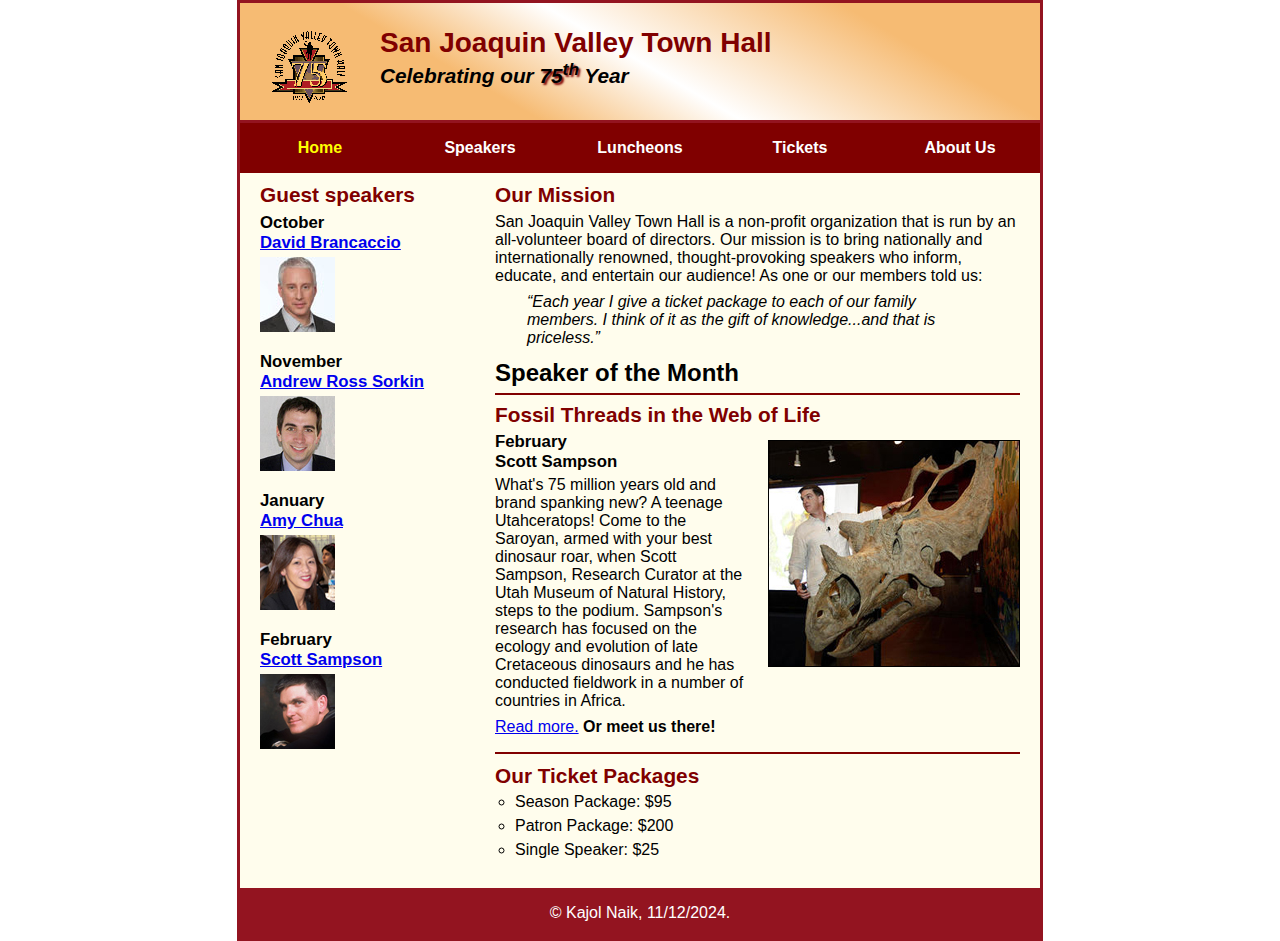
<file: index.html>
<!DOCTYPE html>
<html lang="en">

<head>
<meta charset="utf-8">
<title>San Joaquin Valley Town Hall</title>
<link rel="shortcut icon" href="images/favicon.ico">
<link rel="stylesheet" href="styles/c8_main.css">
</head>

<body>
<header>
<img src="images/town_hall_logo.gif" alt="Town Hall logo" height="80">
<h2>San Joaquin Valley Town Hall</h2>
<h3>Celebrating our <span class="shadow">75<sup>th</sup></span> Year</h3>
</header>
      <nav id="nav_menu">
        <ul>
            <li><a class="current" href="./index.html">Home</a></li>
            <li><a href="#speakers">Speakers</a></li>
            <li><a href="#">Luncheons</a></li>
            <li><a href="#tickets">Tickets</a></li>
            <li>
                <a href="#">About Us</a>
                <ul>
                    <li><a href="#">Our history</a></lil>
                    <li><a href="#">Board of directors</a></lil>
                    <li><a href="#">Past Speakers</a></lil>
                    <li><a href="#">Contact information</a></lil>
                </ul>
            </li>


        </ul>
    </nav>
<main>
<section>
<h2>Our Mission</h2>
<p>San Joaquin Valley Town Hall is a non-profit organization that is run by an 
   all-volunteer board of directors. Our mission is to bring nationally and 
   internationally renowned, thought-provoking speakers who inform, educate, 
   and entertain our audience! As one or our members told us:</p>
<blockquote>&ldquo;Each year I give a ticket package to each of our family members. 
I think of it as the gift of knowledge...and that is priceless.&rdquo;</blockquote>
<h1>Speaker of the Month</h1>
<article>
<h2>Fossil Threads in the Web of Life</h2>
<img src="images/sampson_dinosaur.jpg" alt="Scott Sampson with dinosaur">
<h3>February<br>
Scott Sampson</h3>
<p>What's 75 million years old and brand spanking new? A teenage Utahceratops! 
Come to the Saroyan, armed with your best dinosaur roar, when Scott Sampson, Research 
Curator at the Utah Museum of Natural History, steps to the podium. Sampson's research 
has focused on the ecology and evolution of late Cretaceous dinosaurs and he has conducted 
fieldwork in a number of countries in Africa.</p>
<p><a href="speakers/c6_sampson.html">Read more.</a>&nbsp;<b>Or meet us there!</b></p>
</article>

<h2>Our Ticket Packages</h2>
<ul>
<li>Season Package: $95</li>
<li>Patron Package: $200</li>
<li>Single Speaker: $25</li>
</ul>
</section>

<aside>
<h2>Guest speakers</h2>
<h3>October<br><a href="speakers/brancaccio.html">David Brancaccio</a></h3>
<img src="images/brancaccio75.jpg" alt="David Brancaccio photo">
<h3>November<br><a href="speakers/sorkin.html">Andrew Ross Sorkin</a></h3>
<img src="images/sorkin75.jpg" alt="Andrew Ross Sorkin photo">
<h3>January<br><a href="speakers/chua.html">Amy Chua</a></h3>
<img src="images/chua75.jpg" alt="Amy Chua photo">
<h3>February<br><a href="speakers/c6_sampson.html">Scott Sampson</a></h3>
<img src="images/sampson75.jpg" alt="Scott Sampson photo">
</aside>
</main>
<footer>
<p>&copy; Kajol Naik, 11/12/2024.</p>
</footer>
</body>
</html>
</file>
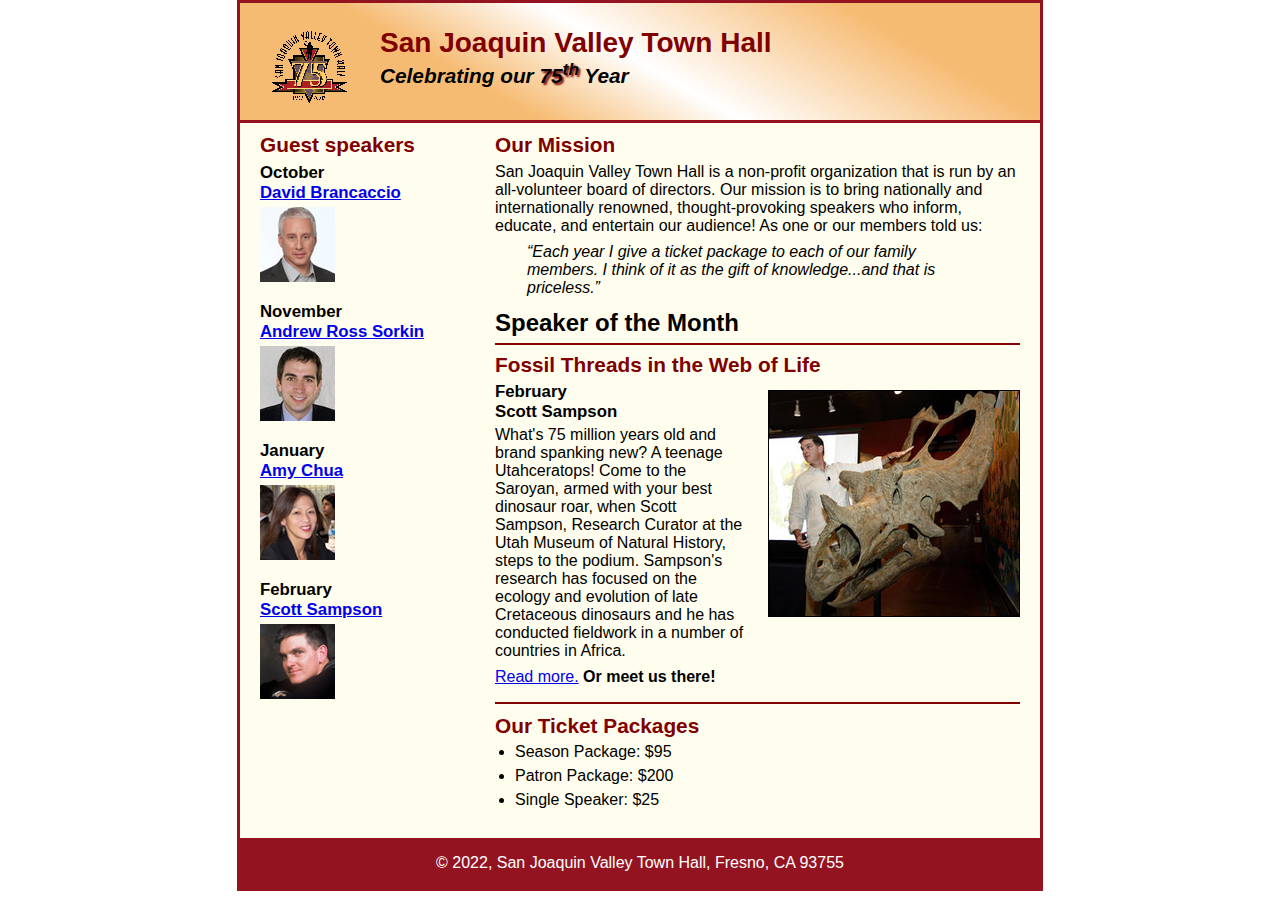
<file: c7_index.html>
<!DOCTYPE html>
<html lang="en">

<head>
	<meta charset="utf-8">
	<title>San Joaquin Valley Town Hall</title>
	<link rel="shortcut icon" href="images/favicon.ico">
	<link rel="stylesheet" href="styles/c7_main.css">
</head>

<body>
	<header>
		<img src="images/town_hall_logo.gif" alt="Town Hall logo" height="80">
		<h2>San Joaquin Valley Town Hall</h2>
		<h3>Celebrating our <span class="shadow">75<sup>th</sup></span> Year</h3>
	</header>
	<main>
		<section>
			<h2>Our Mission</h2>
			<p>San Joaquin Valley Town Hall is a non-profit organization that is run by an 
			   all-volunteer board of directors. Our mission is to bring nationally and 
			   internationally renowned, thought-provoking speakers who inform, educate, 
			   and entertain our audience! As one or our members told us:</p>
			<blockquote>&ldquo;Each year I give a ticket package to each of our family members. 
			I think of it as the gift of knowledge...and that is priceless.&rdquo;</blockquote>
			<h1>Speaker of the Month</h1>
			<article>
				<h2>Fossil Threads in the Web of Life</h2>
				<img src="images/sampson_dinosaur.jpg" alt="Scott Sampson with dinosaur">
				<h3>February<br>
				Scott Sampson</h3>
				<p>What's 75 million years old and brand spanking new? A teenage Utahceratops! 
				Come to the Saroyan, armed with your best dinosaur roar, when Scott Sampson, Research 
				Curator at the Utah Museum of Natural History, steps to the podium. Sampson's research 
				has focused on the ecology and evolution of late Cretaceous dinosaurs and he has conducted 
				fieldwork in a number of countries in Africa.</p>
				<p><a href="speakers/c6_sampson.html">Read more.</a>&nbsp;<b>Or meet us there!</b></p>
			</article>
			
			<h2>Our Ticket Packages</h2>
			<ul>
				<li>Season Package: $95</li>
				<li>Patron Package: $200</li>
				<li>Single Speaker: $25</li>
			</ul>
		</section>
		
		<aside>
			<h2>Guest speakers</h2>
			<h3>October<br><a href="speakers/brancaccio.html">David Brancaccio</a></h3>
			<img src="images/brancaccio75.jpg" alt="David Brancaccio photo">
			<h3>November<br><a href="speakers/sorkin.html">Andrew Ross Sorkin</a></h3>
			<img src="images/sorkin75.jpg" alt="Andrew Ross Sorkin photo">
			<h3>January<br><a href="speakers/chua.html">Amy Chua</a></h3>
			<img src="images/chua75.jpg" alt="Amy Chua photo">
			<h3>February<br><a href="speakers/c6_sampson.html">Scott Sampson</a></h3>
			<img src="images/sampson75.jpg" alt="Scott Sampson photo">
		</aside>
	</main>
	<footer>
		<p>&copy; 2022, San Joaquin Valley Town Hall, Fresno, CA 93755</p>
	</footer>
</body>
</html>
</file>
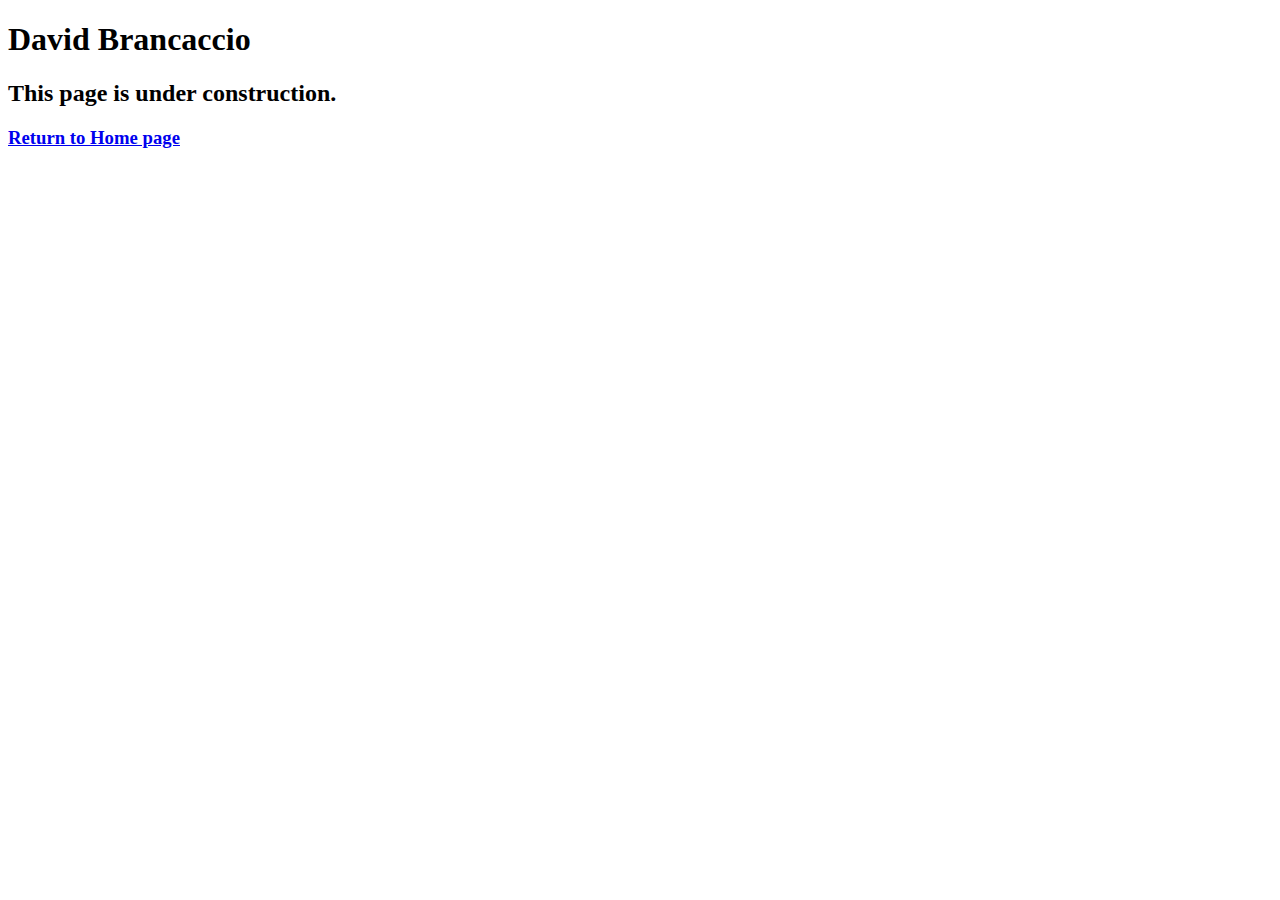
<file: speakers/brancaccio.html>
<!DOCTYPE html>
<html lang="en">

<head>
	<meta charset="utf-8">
	<title>San Joaquin Valley Town Hall</title>
	<link rel="shortcut icon" href="../images/favicon.ico">
</head>

<body>
    <main>
	    <h1>David Brancaccio</h1>
	    <h2>This page is under construction.</h2>	 
		<h3><a href="../index.html">Return to Home page</a></h3>       
    </main>
</body>

</html>
</file>
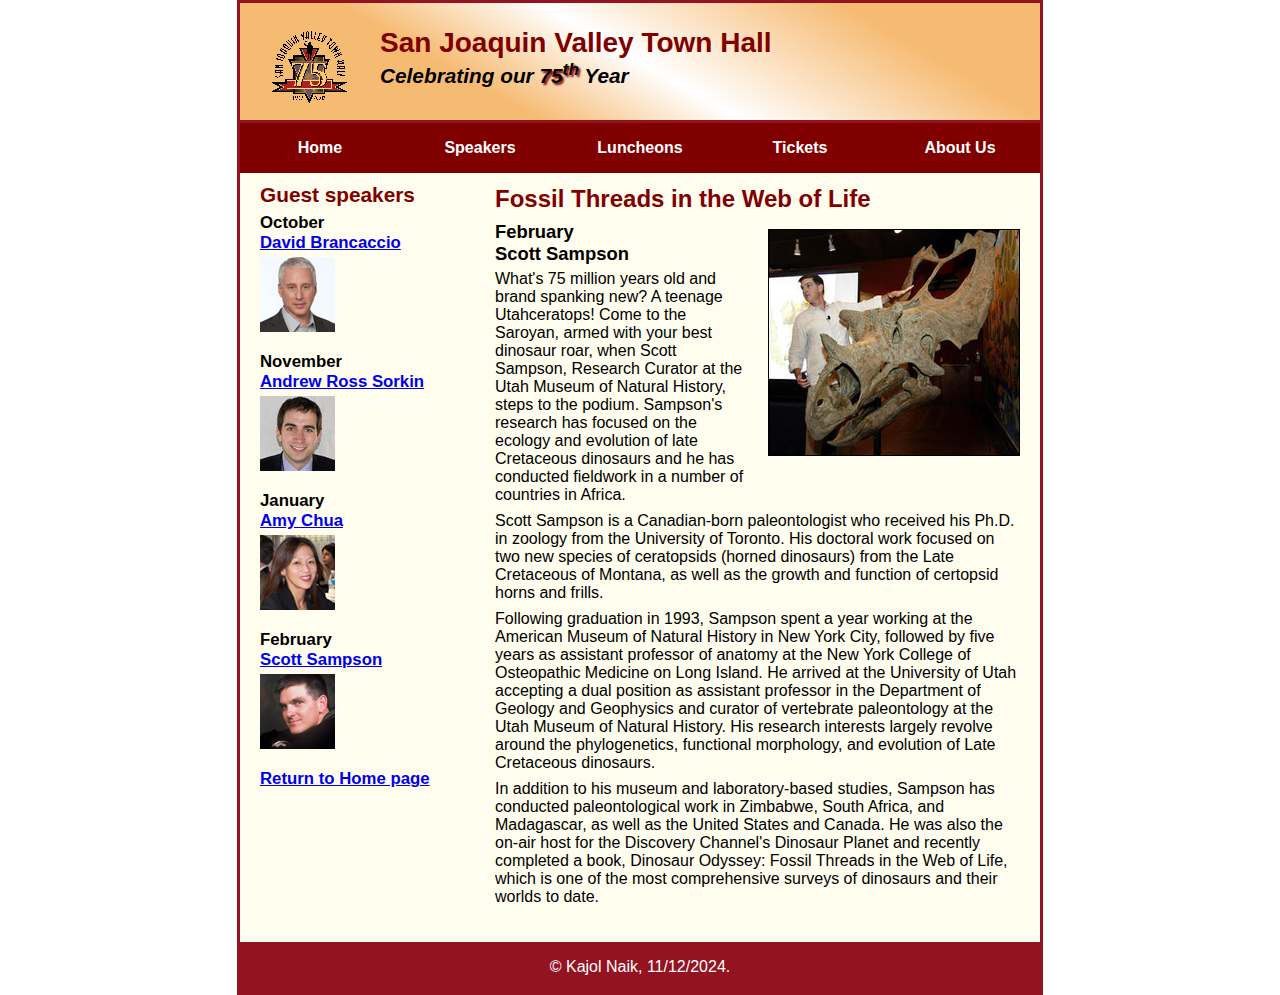
<file: speakers/c6_sampson.html>
<!DOCTYPE html>
<html lang="en">

<head>
	<meta charset="utf-8">
	<title>San Joaquin Valley Town Hall</title>
	<link rel="shortcut icon" href="../images/favicon.ico">
	<link rel="stylesheet" href="../styles/c7_speaker.css">
</head>

<body>
	<header>
		<img src="../images/town_hall_logo.gif" alt="Town Hall logo" height="80">
		<h2>San Joaquin Valley Town Hall</h2>
		<h3>Celebrating our <span class="shadow">75<sup>th</sup></span> Year</h3>
	</header>
	<nav id="nav_menu">
        <ul>
            <li><a href="../index.html">Home</a></li>
            <li><a href="#speakers">Speakers</a></li>
            <li><a href="#">Luncheons</a></li>
            <li><a href="../index.html">Tickets</a></li>
            <li>
                <a href="#">About Us</a>
                <ul>
                    <lil><a href="#">Our history</a></lil>
                    <lil><a href="#">Board of directors</a></lil>
                    <lil><a href="#">Past Speakers</a></lil>
                    <lil><a href="#">Contact information</a></lil>
                </ul>
            </li>


        </ul>
    </nav>
	<main>
		<section>
			<h1>Fossil Threads in the Web of Life</h1>
			<article>
				<img src="../images/sampson_dinosaur.jpg" alt="Scott Sampson with dinosaur">
				<h2>February<br>Scott Sampson</h2>
				<p>What's 75 million years old and brand spanking new? A teenage Utahceratops! Come to the 
				   Saroyan, armed with your best dinosaur roar, when Scott Sampson, Research Curator at the 
				   Utah Museum of Natural History, steps to the podium. Sampson's research has focused on the 
				   ecology and evolution of late Cretaceous dinosaurs and he has conducted fieldwork in a number 
				   of countries in Africa.</p>
				<p>Scott Sampson is a Canadian-born paleontologist who received his Ph.D. in zoology from the 
				   University of Toronto. His doctoral work focused on two new species of ceratopsids (horned 
				   dinosaurs) from the Late Cretaceous of Montana, as well as the growth and function of certopsid 
				   horns and frills.</p>
				<p>Following graduation in 1993, Sampson spent a year working at the American Museum of Natural 
				   History in New York City, followed by five years as assistant professor of anatomy at the New 
				   York College of Osteopathic Medicine on Long Island. He arrived at the University of Utah 
				   accepting a dual position as assistant professor in the Department of Geology and Geophysics 
				   and curator of vertebrate paleontology at the Utah Museum of Natural History. His research 
				   interests largely revolve around the phylogenetics, functional morphology, and evolution of 
				   Late Cretaceous dinosaurs.</p>
				<p>In addition to his museum and laboratory-based studies, Sampson has conducted paleontological 
				   work in Zimbabwe, South Africa, and Madagascar, as well as the United States and Canada. He was 
				   also the on-air host for the Discovery Channel's Dinosaur Planet and recently completed a book, 
				   Dinosaur Odyssey: Fossil Threads in the Web of Life, which is one of the most 
				   comprehensive surveys of dinosaurs and their worlds to date.</p>
			</article>
		</section>
		
		<aside>
			<h2>Guest speakers</h2>
			<h3>October<br><a href="../speakers/brancaccio.html">David Brancaccio</a></h3>
			<img src="../images/brancaccio75.jpg" alt="David Brancaccio photo">
			<h3>November<br><a href="../speakers/sorkin.html">Andrew Ross Sorkin</a></h3>
			<img src="../images/sorkin75.jpg" alt="Andrew Ross Sorkin photo">
			<h3>January<br><a href="../speakers/chua.html">Amy Chua</a></h3>
			<img src="../images/chua75.jpg" alt="Amy Chua photo">
			<h3>February<br><a href="../speakers/c6_sampson.html">Scott Sampson</a></h3>
			<img src="../images/sampson75.jpg" alt="Scott Sampson photo">
			<h3><a href="../index.html">Return to Home page</a></h3>
		</aside>
	</main>
	<footer>
		<p>&copy; Kajol Naik, 11/12/2024.</p>
	</footer>
</body>
</html>
</file>
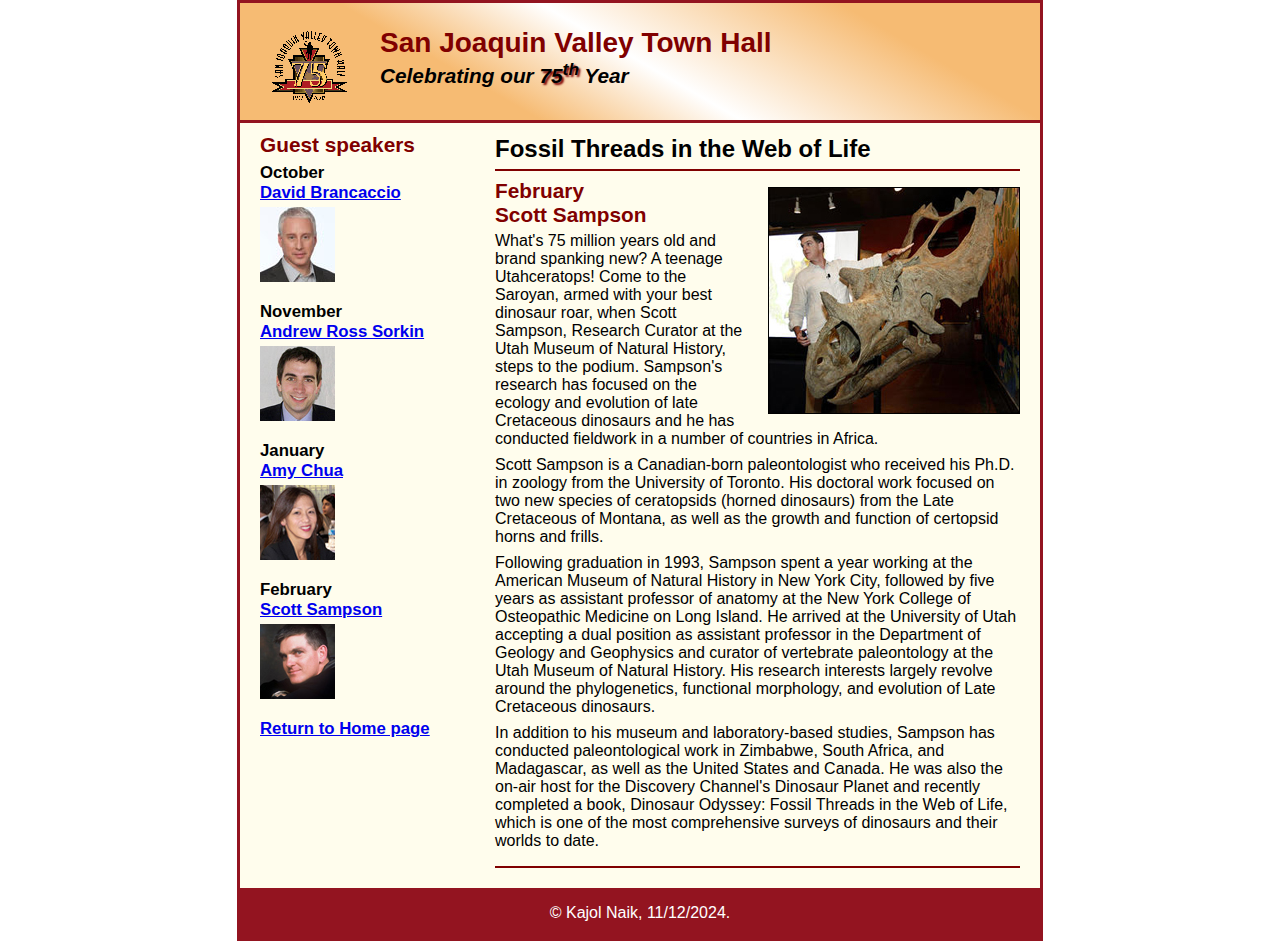
<file: speakers/c7_sampson.html>
<!DOCTYPE html>
<html lang="en">

<head>
	<meta charset="utf-8">
	<title>San Joaquin Valley Town Hall</title>
	<link rel="shortcut icon" href="../images/favicon.ico">
	<link rel="stylesheet" href="../styles/c6_speaker.css">
</head>

<body>
	<header>
		<img src="../images/town_hall_logo.gif" alt="Town Hall logo" height="80">
		<h2>San Joaquin Valley Town Hall</h2>
		<h3>Celebrating our <span class="shadow">75<sup>th</sup></span> Year</h3>
	</header>
	<main>
		<section>
			<h1>Fossil Threads in the Web of Life</h1>
			<article>
				<img src="../images/sampson_dinosaur.jpg" alt="Scott Sampson with dinosaur">
				<h2>February<br>Scott Sampson</h2>
				<p>What's 75 million years old and brand spanking new? A teenage Utahceratops! Come to the 
				   Saroyan, armed with your best dinosaur roar, when Scott Sampson, Research Curator at the 
				   Utah Museum of Natural History, steps to the podium. Sampson's research has focused on the 
				   ecology and evolution of late Cretaceous dinosaurs and he has conducted fieldwork in a number 
				   of countries in Africa.</p>
				<p>Scott Sampson is a Canadian-born paleontologist who received his Ph.D. in zoology from the 
				   University of Toronto. His doctoral work focused on two new species of ceratopsids (horned 
				   dinosaurs) from the Late Cretaceous of Montana, as well as the growth and function of certopsid 
				   horns and frills.</p>
				<p>Following graduation in 1993, Sampson spent a year working at the American Museum of Natural 
				   History in New York City, followed by five years as assistant professor of anatomy at the New 
				   York College of Osteopathic Medicine on Long Island. He arrived at the University of Utah 
				   accepting a dual position as assistant professor in the Department of Geology and Geophysics 
				   and curator of vertebrate paleontology at the Utah Museum of Natural History. His research 
				   interests largely revolve around the phylogenetics, functional morphology, and evolution of 
				   Late Cretaceous dinosaurs.</p>
				<p>In addition to his museum and laboratory-based studies, Sampson has conducted paleontological 
				   work in Zimbabwe, South Africa, and Madagascar, as well as the United States and Canada. He was 
				   also the on-air host for the Discovery Channel's Dinosaur Planet and recently completed a book, 
				   Dinosaur Odyssey: Fossil Threads in the Web of Life, which is one of the most 
				   comprehensive surveys of dinosaurs and their worlds to date.</p>
			</article>
		</section>
		
		<aside>
			<h2>Guest speakers</h2>
			<h3>October<br><a href="../speakers/brancaccio.html">David Brancaccio</a></h3>
			<img src="../images/brancaccio75.jpg" alt="David Brancaccio photo">
			<h3>November<br><a href="../speakers/sorkin.html">Andrew Ross Sorkin</a></h3>
			<img src="../images/sorkin75.jpg" alt="Andrew Ross Sorkin photo">
			<h3>January<br><a href="../speakers/chua.html">Amy Chua</a></h3>
			<img src="../images/chua75.jpg" alt="Amy Chua photo">
			<h3>February<br><a href="../speakers/c6_sampson.html">Scott Sampson</a></h3>
			<img src="../images/sampson75.jpg" alt="Scott Sampson photo">
			<h3><a href="../index.html">Return to Home page</a></h3>
		</aside>
	</main>
	<footer>
		<p>&copy; Kajol Naik, 11/12/2024.</p>
	</footer>
</body>
</html>
</file>
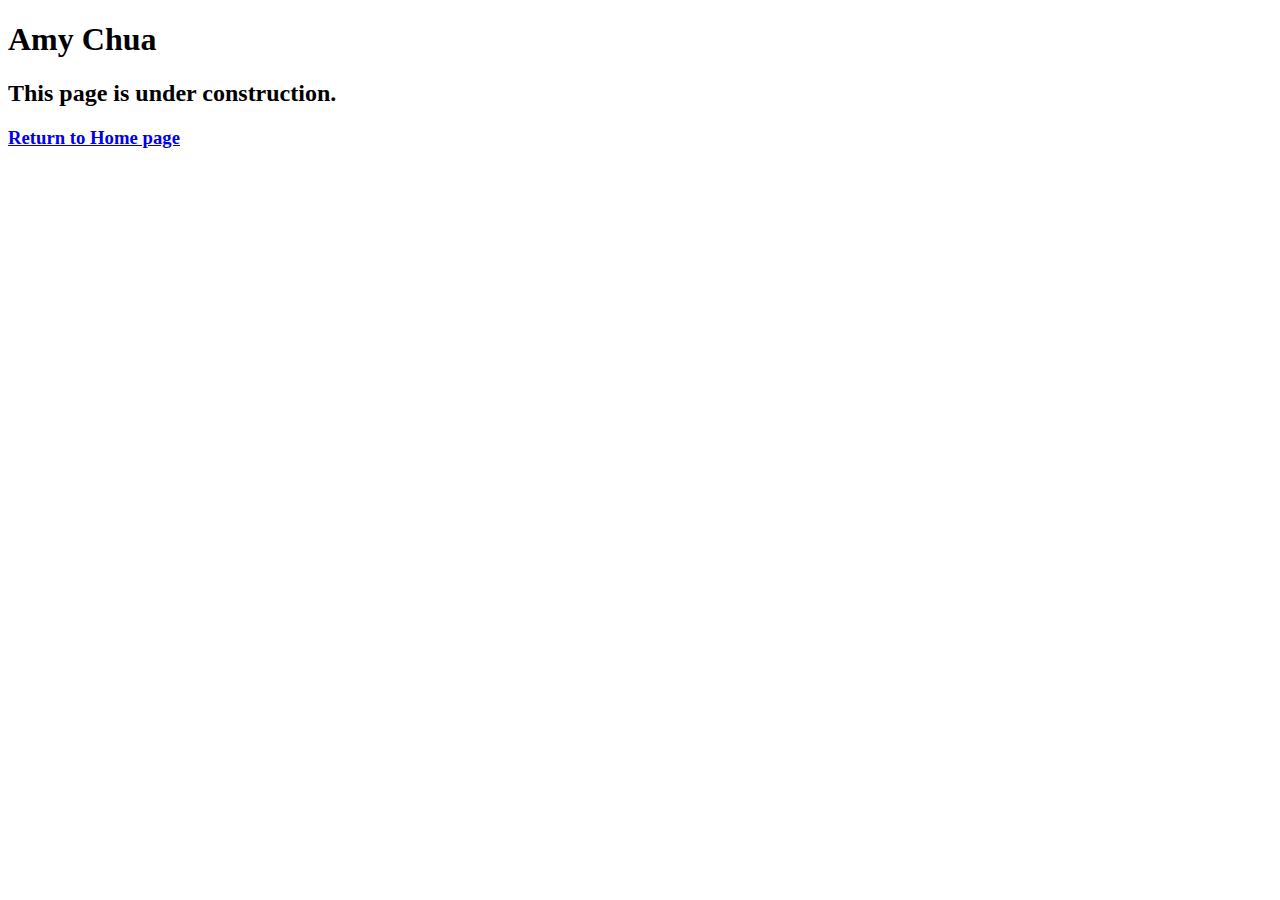
<file: speakers/chua.html>
<!DOCTYPE html>
<html lang="en">

<head>
	<meta charset="utf-8">
	<title>San Joaquin Valley Town Hall</title>
	<link rel="shortcut icon" href="images/favicon.ico">
</head>

<body>
	<main>
		<h1>Amy Chua</h1>
		<h2>This page is under construction.</h2>
		<h3><a href="../index.html">Return to Home page</a></h3>   
	</main>
</body>

</html>
</file>
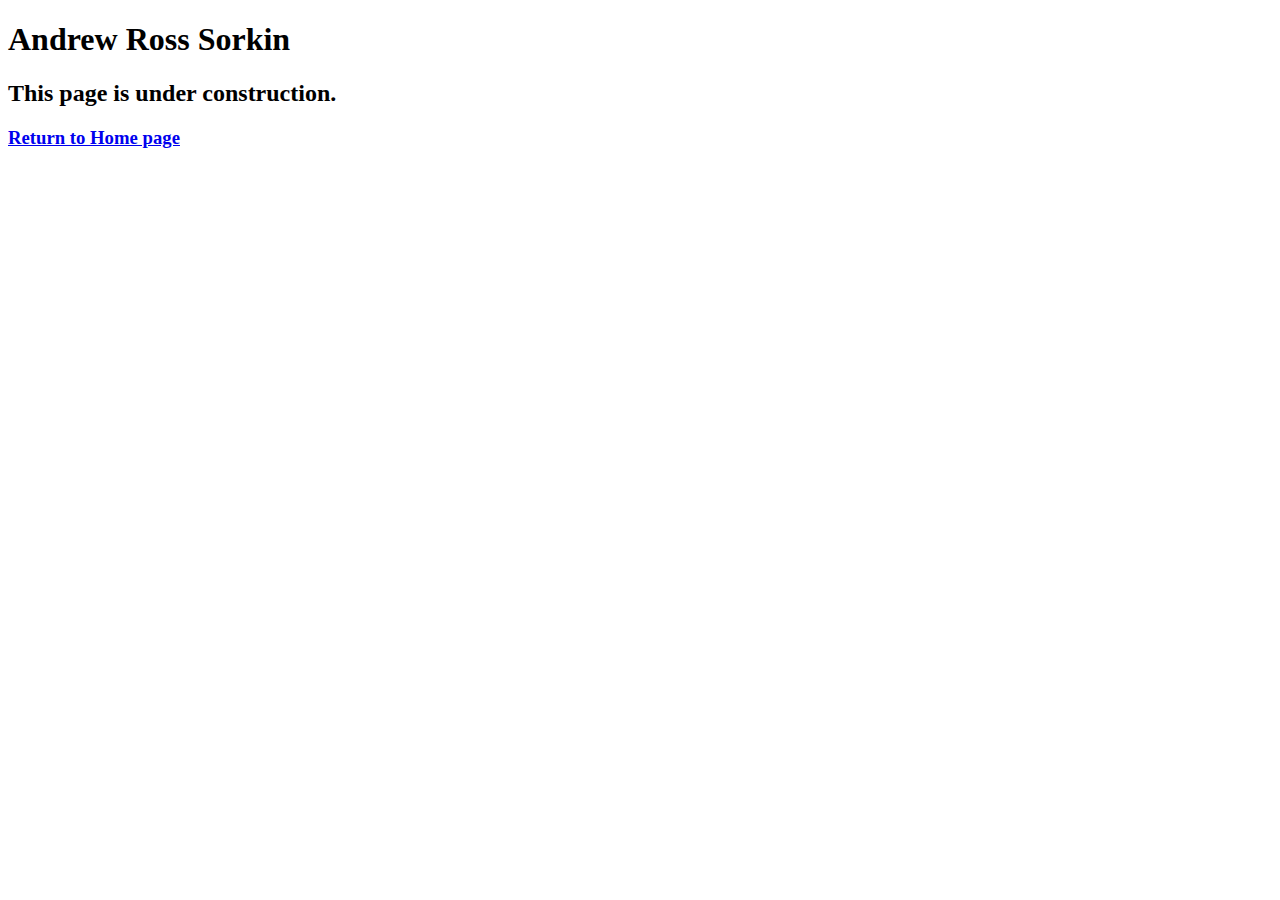
<file: speakers/sorkin.html>
<!DOCTYPE html>
<html lang="en">

<head>
	<meta charset="utf-8">
	<title>San Joaquin Valley Town Hall</title>
	<link rel="shortcut icon" href="images/favicon.ico">
</head>

<body>
	<main>
		<h1>Andrew Ross Sorkin</h1>
		<h2>This page is under construction.</h2>
		<h3><a href="../index.html">Return to Home page</a></h3>   
	</main>
</body>

</html>
</file>
<file: styles/c8_main.css>
/* the styles for the elements */
* {
	margin: 0;
	padding: 0;
}
html {
	background-color: white;
}
body {
	font-family: Arial, Helvetica, sans-serif;
    font-size: 100%;
    width: 800px;
    margin: 0 auto;
    border: 3px solid #931420;
    background-color: #fffded;
}
a:focus, a:hover {
	font-style: italic;
}
/* the styles for the header */
header {
	padding: 1.5em 0 2em 0;
	border-bottom: 3px solid #931420;
		background-image: -moz-linear-gradient(
	    30deg, #f6bb73 0%, #f6bb73 30%, white 50%, #f6bb73 80%, #f6bb73 100%);
	background-image: -webkit-linear-gradient(
	    30deg, #f6bb73 0%, #f6bb73 30%, white 50%, #f6bb73 80%, #f6bb73 100%);
	background-image: -o-linear-gradient(
	    30deg, #f6bb73 0%, #f6bb73 30%, white 50%, #f6bb73 80%, #f6bb73 100%);
	background-image: linear-gradient(
	    30deg, #f6bb73 0%, #f6bb73 30%, white 50%, #f6bb73 80%, #f6bb73 100%);
}
header h2 {
	font-size: 175%;
	color: #800000;
}
header h3 {
	font-size: 130%;
	font-style: italic;
}
header img {
	float: left;
	padding: 0 30px;
}
.shadow {
	text-shadow: 2px 2px 2px #800000;
}
/* the styles for the navigation menu */
#nav_menu ul {
	list-style-type: none;
	margin: 0;
	padding: 0;
	position: relative;
}
#nav_menu ul li {
	float: left;
}
#nav_menu ul li a {
    display: block;
    width: 160px;
    text-align: center;
    padding: 1em 0;
    text-decoration: none;
    background-color: #800000;
    color: white;
    font-weight: bold;
}
#nav_menu a.current {
	color: yellow;
}
#nav_menu ul ul { /*submenu*/
    display: none;
    position: absolute;
    top: 100%;
}
#nav_menu ul ul li {
	float: none;
}
#nav_menu ul li:hover > ul {
	display: block;
}
#nav_menu > ul::after {
    content: "";
    clear: both;
    display: block;
}

/* the styles for the main content */
main {
	clear: left;
}

/* the styles for the section */
section {
	width: 525px;
	float: right;
	padding: 0 20px 20px 20px;
}
section h1 {
	font-size: 150%;
	padding: .5em 0 .25em 0;
	margin: 0;
}
section h2 {
	color: #800000;
	font-size: 130%;
	padding: .5em 0 .25em 0;
}
section p {
	padding-bottom: .5em;
}
section blockquote {
	padding: 0 2em;
	font-style: italic;
}
section ul {
	padding: 0 0 .25em 1.25em;
	list-style-type: circle;
}
section li {
	padding-bottom: .35em;
}

/* the styles for the article */
article {
	padding: .5em 0;
	border-top: 2px solid #800000;
	border-bottom: 2px solid #800000;
}
article h2 {
	padding-top: 0;
}
article h3 {
	font-size: 105%;
	padding-bottom: .25em;
}
article img {
	float: right;
	margin: .5em 0 1em 1em;
	border: 1px solid black;
}

/* the styles for the aside */
aside {
	width: 215px;
	float: right;
	padding: 0 0 20px 20px;
}
aside h2 {
	color: #800000;
	font-size: 130%;
	padding: .5em 0 .25em 0;
}

aside h3 {
	font-size: 105%;
	padding-bottom: .25em;
}
aside img {
	padding-bottom: 1em;
}

/* the styles for the footer */
footer {
	background-color: #931420;
	clear: both;

}
footer p {
	text-align: center;
	color: white;
	padding: 1em 0;
}
</file>
<file: styles/c7_main.css>
/* the styles for the elements */
* {
	margin: 0;
	padding: 0;
}
html {
	background-color: white;
}
body {
	font-family: Arial, Helvetica, sans-serif;
    font-size: 100%;
    width: 800px;
    margin: 0 auto;
    border: 3px solid #931420;
    background-color: #fffded;
}
a:focus, a:hover {
	font-style: italic;
}
/* the styles for the header */
header {
	padding: 1.5em 0 2em 0;
	border-bottom: 3px solid #931420;
		background-image: -moz-linear-gradient(
	    30deg, #f6bb73 0%, #f6bb73 30%, white 50%, #f6bb73 80%, #f6bb73 100%);
	background-image: -webkit-linear-gradient(
	    30deg, #f6bb73 0%, #f6bb73 30%, white 50%, #f6bb73 80%, #f6bb73 100%);
	background-image: -o-linear-gradient(
	    30deg, #f6bb73 0%, #f6bb73 30%, white 50%, #f6bb73 80%, #f6bb73 100%);
	background-image: linear-gradient(
	    30deg, #f6bb73 0%, #f6bb73 30%, white 50%, #f6bb73 80%, #f6bb73 100%);
}
header h2 {
	font-size: 175%;
	color: #800000;
}
header h3 {
	font-size: 130%;
	font-style: italic;
}
header img {
	float: left;
	padding: 0 30px;
}
.shadow {
	text-shadow: 2px 2px 2px #800000;
}
/* the styles for the section */
section {
	width: 525px;
	float: right;
	padding: 0 20px 20px 20px;
}
section h1 {
	font-size: 150%;
	padding: .5em 0 .25em 0;
	margin: 0;
}
section h2 {
	color: #800000;
	font-size: 130%;
	padding: .5em 0 .25em 0;
}
section p {
	padding-bottom: .5em;
}
section blockquote {
	padding: 0 2em;
	font-style: italic;
}
section ul {
	padding: 0 0 .25em 1.25em;
}
section li {
	padding-bottom: .35em;
}

/* the styles for the article */
article {
	padding: .5em 0;
	border-top: 2px solid #800000;
	border-bottom: 2px solid #800000;
}
article h2 {
	padding-top: 0;
}
article h3 {
	font-size: 105%;
	padding-bottom: .25em;
}
article img {
	float: right;
	margin: .5em 0 1em 1em;
	border: 1px solid black;
}

/* the styles for the aside */
aside {
	width: 215px;
	float: right;
	padding: 0 0 20px 20px;
}
aside h2 {
	color: #800000;
	font-size: 130%;
	padding: .5em 0 .25em 0;
}
aside h3 {
	font-size: 105%;
	padding-bottom: .25em;
}
aside img {
	padding-bottom: 1em;
}

/* the styles for the footer */
footer {
	background-color: #931420;
	clear: both;

}
footer p {
	text-align: center;
	color: white;
	padding: 1em 0;
}
</file>
<file: styles/c7_speaker.css>
/* the styles for the elements */
* {
	margin: 0;
	padding: 0;
}
html {
	background-color: white;
}
body {
	font-family: Arial, Helvetica, sans-serif;
    font-size: 100%;
    width: 800px;
    margin: 0 auto;
    border: 3px solid #931420;
    background-color: #fffded;
}
a:focus, a:hover {
	font-style: italic;
}
/* the styles for the header */
header {
	padding: 1.5em 0 2em 0;
	border-bottom: 3px solid #931420;
		background-image: -moz-linear-gradient(
	    30deg, #f6bb73 0%, #f6bb73 30%, white 50%, #f6bb73 80%, #f6bb73 100%);
	background-image: -webkit-linear-gradient(
	    30deg, #f6bb73 0%, #f6bb73 30%, white 50%, #f6bb73 80%, #f6bb73 100%);
	background-image: -o-linear-gradient(
	    30deg, #f6bb73 0%, #f6bb73 30%, white 50%, #f6bb73 80%, #f6bb73 100%);
	background-image: linear-gradient(
	    30deg, #f6bb73 0%, #f6bb73 30%, white 50%, #f6bb73 80%, #f6bb73 100%);
}
header h2 {
	font-size: 175%;
	color: #800000;
}
header h3 {
	font-size: 130%;
	font-style: italic;
}
header img {
	float: left;
	padding: 0 30px;
}
.shadow {
	text-shadow: 2px 2px 2px #800000;
}

/* the styles for the navigation menu */
#nav_menu ul {
	list-style-type: none;
	margin: 0;
	padding: 0;
	position: relative;
}
#nav_menu ul li {
	float: left;
}
#nav_menu ul li a {
    display: block;
    width: 160px;
    text-align: center;
    padding: 1em 0;
    text-decoration: none;
    background-color: #800000;
    color: white;
    font-weight: bold;
}
#nav_menu a.current {
	color: yellow;
}
#nav_menu ul ul { /*submenu*/
    display: none;
    position: absolute;
    top: 100%;
}
#nav_menu ul ul li {
	float: none;
}
#nav_menu ul li:hover > ul {
	display: block;
}
#nav_menu > ul::after {
    content: "";
    clear: both;
    display: block;
}

/* the styles for the main content */
main {
	clear: left;
}

/* the styles for the section */
section {
	width: 525px;
	float: right;
	padding: 0 20px 20px 20px;
}
section h1 {
	color: #800000;
	font-size: 150%;
	padding-top: .5em;
	margin: 0;
}
section p {
	padding-bottom: .5em;
}
section blockquote {
	padding: 0 2em;
	font-style: italic;
}
section ul {
	padding: 0 0 .25em 1.25em;
}
section li {
	padding-bottom: .35em;
}

/* the styles for the article */
article {
	padding: .5em 0;
}
article h2 {
	font-size: 115%;
	padding: 0 0 .25em 0;
}
article img {
	float: right;
	margin: .5em 0 1em 1em;
	border: 1px solid black;
}

/* the styles for the aside */
aside {
	width: 215px;
	float: right;
	padding: 0 0 20px 20px;
}
aside h2 {
	color: #800000;
	font-size: 130%;
	padding: .5em 0 .25em 0;
}

aside h3 {
	font-size: 105%;
	padding-bottom: .25em;
}
aside img {
	padding-bottom: 1em;
}

/* the styles for the footer */
footer {
	background-color: #931420;
	clear: both;

}
footer p {
	text-align: center;
	color: white;
	padding: 1em 0;
}
</file>
<file: styles/c6_speaker.css>
/* the styles for the elements */
* {
	margin: 0;
	padding: 0;
}
html {
	background-color: white;
}
body {
	font-family: Arial, Helvetica, sans-serif;
    font-size: 100%;
    width: 800px;
    margin: 0 auto;
    border: 3px solid #931420;
    background-color: #fffded;
}
a:focus, a:hover {
	font-style: italic;
}
/* the styles for the header */
header {
	padding: 1.5em 0 2em 0;
	border-bottom: 3px solid #931420;
		background-image: -moz-linear-gradient(
	    30deg, #f6bb73 0%, #f6bb73 30%, white 50%, #f6bb73 80%, #f6bb73 100%);
	background-image: -webkit-linear-gradient(
	    30deg, #f6bb73 0%, #f6bb73 30%, white 50%, #f6bb73 80%, #f6bb73 100%);
	background-image: -o-linear-gradient(
	    30deg, #f6bb73 0%, #f6bb73 30%, white 50%, #f6bb73 80%, #f6bb73 100%);
	background-image: linear-gradient(
	    30deg, #f6bb73 0%, #f6bb73 30%, white 50%, #f6bb73 80%, #f6bb73 100%);
}
header h2 {
	font-size: 175%;
	color: #800000;
}
header h3 {
	font-size: 130%;
	font-style: italic;
}
header img {
	float: left;
	padding: 0 30px;
}
.shadow {
	text-shadow: 2px 2px 2px #800000;
}
/* the styles for the section */
section {
	width: 525px;
	float: right;
	padding: 0 20px 20px 20px;
}
section h1 {
	font-size: 150%;
	padding: .5em 0 .25em 0;
	margin: 0;
}
section h2 {
	color: #800000;
	font-size: 130%;
	padding: .5em 0 .25em 0;
}
section p {
	padding-bottom: .5em;
}
section blockquote {
	padding: 0 2em;
	font-style: italic;
}
section ul {
	padding: 0 0 .25em 1.25em;
}
section li {
	padding-bottom: .35em;
}

/* the styles for the article */
article {
	padding: .5em 0;
	border-top: 2px solid #800000;
	border-bottom: 2px solid #800000;
}
article h2 {
	padding-top: 0;
}
article h3 {
	font-size: 105%;
	padding-bottom: .25em;
}
article img {
	float: right;
	margin: .5em 0 1em 1em;
	border: 1px solid black;
}

/* the styles for the aside */
aside {
	width: 215px;
	float: right;
	padding: 0 0 20px 20px;
}
aside h2 {
	color: #800000;
	font-size: 130%;
	padding: .5em 0 .25em 0;
}
aside h3 {
	font-size: 105%;
	padding-bottom: .25em;
}
aside img {
	padding-bottom: 1em;
}

/* the styles for the footer */
footer {
	background-color: #931420;
	clear: both;

}
footer p {
	text-align: center;
	color: white;
	padding: 1em 0;
}
</file>
